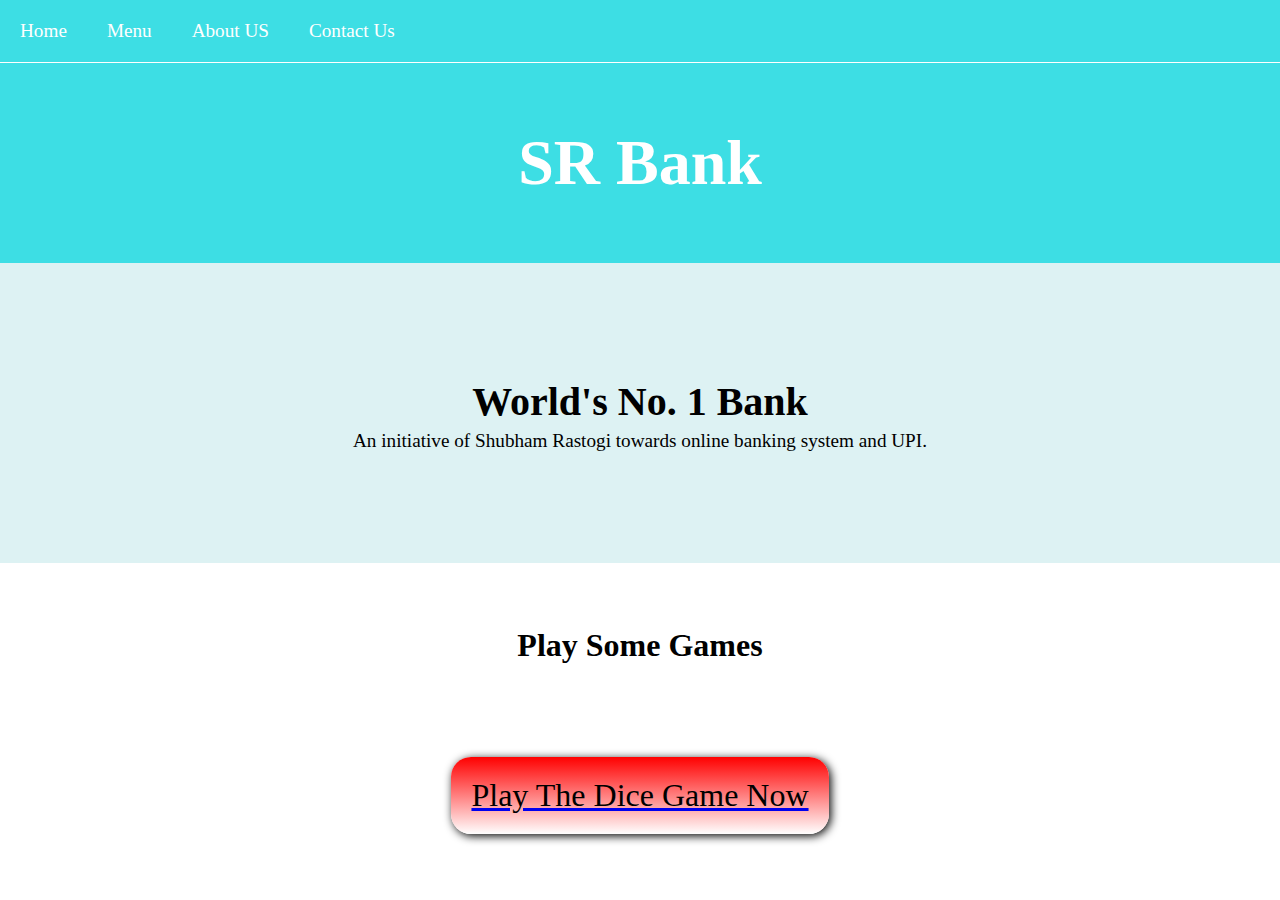
<file: index.html>
<!DOCTYPE html>
<html lang="en">

<head>
    <meta charset="UTF-8">
    <meta http-equiv="X-UA-Compatible" content="IE=edge">
    <meta name="viewport" content="width=device-width, initial-scale=1.0">
    <link rel="stylesheet" href="style.css">
    <title>SR Bank Home</title>
</head>

<body>
    <header>
        <ul>
            <li><a href="index.html">Home</a></li>
            <li><a href="#">Menu</a></li>
            <li><a href="#">About US</a></li>
            <li><a href="#">Contact Us</a></li>
        </ul>

        <hr>

        <h1>SR Bank</h1>
    </header>

    <section class="sec-1">
        <h2>World's No. 1 Bank</h2>
        <p>An initiative of Shubham Rastogi towards online banking system and UPI.</p>
    </section>

    <section class="sec-2">
        <h1>Play Some Games</h1>

        <a href="game.html">
            <button class="play-game">
                Play The Dice Game Now
            </button>
        </a>

    </section>



</body>

</html>
</file>
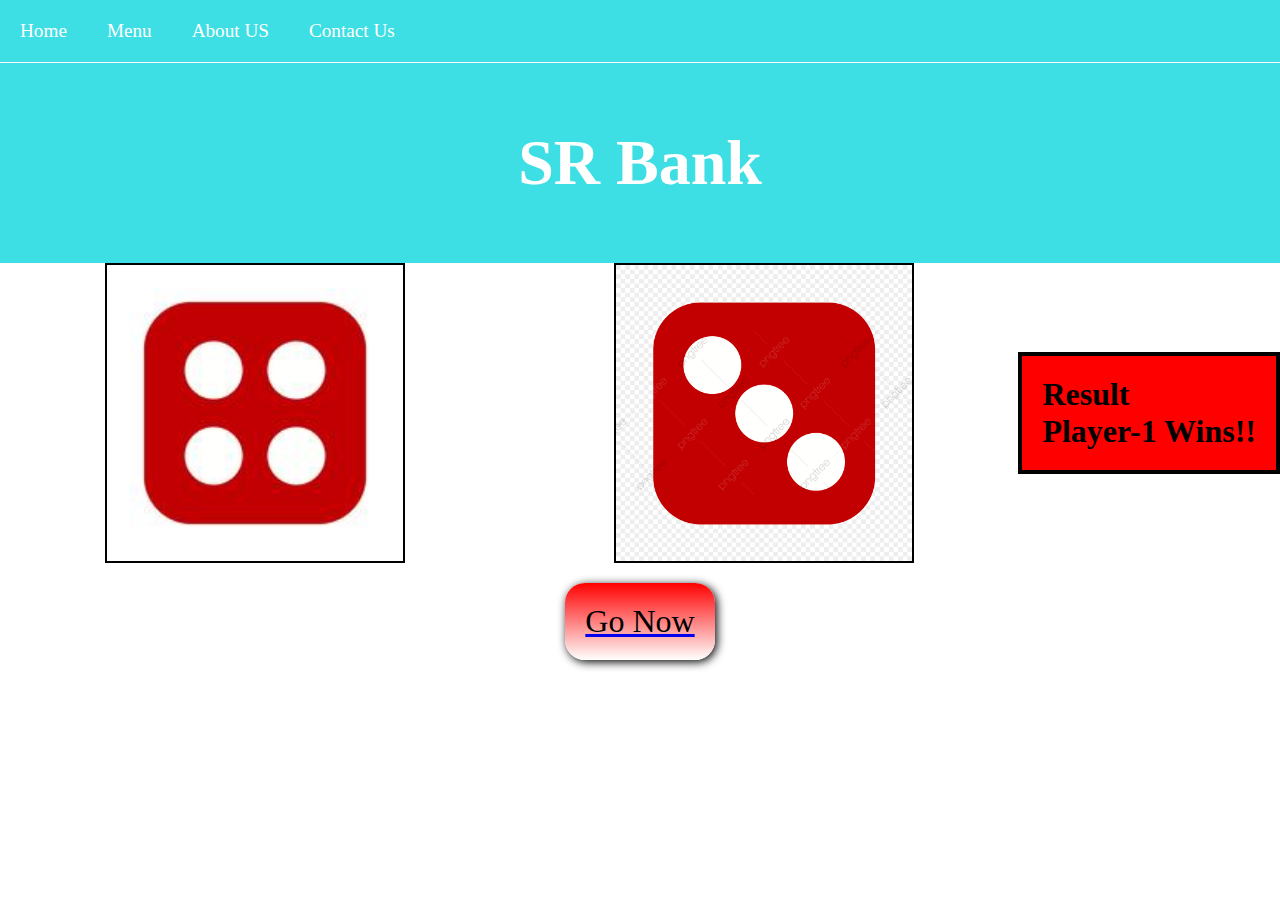
<file: game.html>
<!DOCTYPE html>
<html lang="en">

<head>
    <meta charset="UTF-8">
    <meta http-equiv="X-UA-Compatible" content="IE=edge">
    <meta name="viewport" content="width=device-width, initial-scale=1.0">
    <link rel="stylesheet" href="style.css">
    <title>Dice Game</title>
</head>

<body>
    <header>
        <ul>
            <li><a href="index.html">Home</a></li>
            <li><a href="#">Menu</a></li>
            <li><a href="#">About US</a></li>
            <li><a href="#">Contact Us</a></li>
        </ul>

        <hr>

        <h1>SR Bank</h1>
    </header>
    <sec class="dice">
        <!-- <input type="number" name="number" id="number"> -->



        <div class="container">
            <img src="./images/img-6.jpeg" alt="" id=ans-1>
            <img src="./images/img-6.jpeg" alt="" id="ans-2">
            <div class="result">
                <h1>Result</h1>
                <h1 id="final">Role the dice</h1>
            </div>
        </div>
    
        <a href="game.html">
            <button type="submit" class="play-game">Go Now</button>
        </a>

    </sec>



    <script src="game.js"></script>
</body>

</html>
</file>
<file: style.css>
*{
    box-sizing: border-box;
    font-family: serif;
    margin: 0;
    padding: 0;
}

body{
    /* background-color: black; */
    
}

:root{
    --primary-color: rgb(61, 222, 228);
}

header{
    background-color: var(--primary-color);
}

header ul{
    display: flex;

}

header ul li{
    list-style: none;
    padding: 20px;
}

header ul li a{
    display: block;
    text-decoration: none;
    color: white;
    font-size: 1.2rem;
    position: relative;
    transition:  all 0.5s;
}

header ul li a:hover{
    color: rgb(31, 125, 202);
}

hr{
    background-color: white;
    height: 0.5px;
    border: none;
}

header h1{
    color: white;
    font-size: 4rem;
    height: 200px;
    display: flex;
    align-items: center;
    justify-content: center;
}

header ul li a::after{
    content: "";
    background-color: white;
    position: absolute;
    width: 0%;
    height: 2px;
    display: block;
    margin: auto;
    transition: 0.5s;
}
header ul li a:hover::after{
    width: 100%;
}

.sec-1{
    display: flex;
    justify-content: center;
    align-items: center;
    flex-direction: column;
    height: 300px;
    text-align: center;
    margin: auto;
    background-color: rgb(221, 242, 243);
}

h2{
    font-size: 2.5rem;
    line-height: 3.5rem;
}
P{
    font-size: 1.2rem;
}

.sec-2 h1{
    font-size: 2rem;
    display: flex;
    justify-content: center;
    align-items: center;
    height: 150px;
}

.play-game{
    display: block;
    margin: 20px auto;

    padding: 20px;
    font-family: serif;
    font-size: 2rem;
    background: linear-gradient(red , white );
    border: none;
    border-radius: 20px;
    box-shadow: 2px 2px 10px black;
}

.play-game:hover{
    color: red;
    background: linear-gradient(white, red );
}

.sec-2{
    height: 300px;
    display: flex;
    flex-direction: column;
    align-items: center;
    justify-content: space-around;
}








.dice img{
    border: 2px solid black;
    display: block;
    margin: auto;
    height: 300px;
    width: 300px;
}

.container{
    /* width: 50vw; */
    display: flex;
    justify-content:space-evenly;
    align-items: center;
}


.result{
    border: 4px solid black;
    background-color: red;
    padding: 20px;
}
</file>
